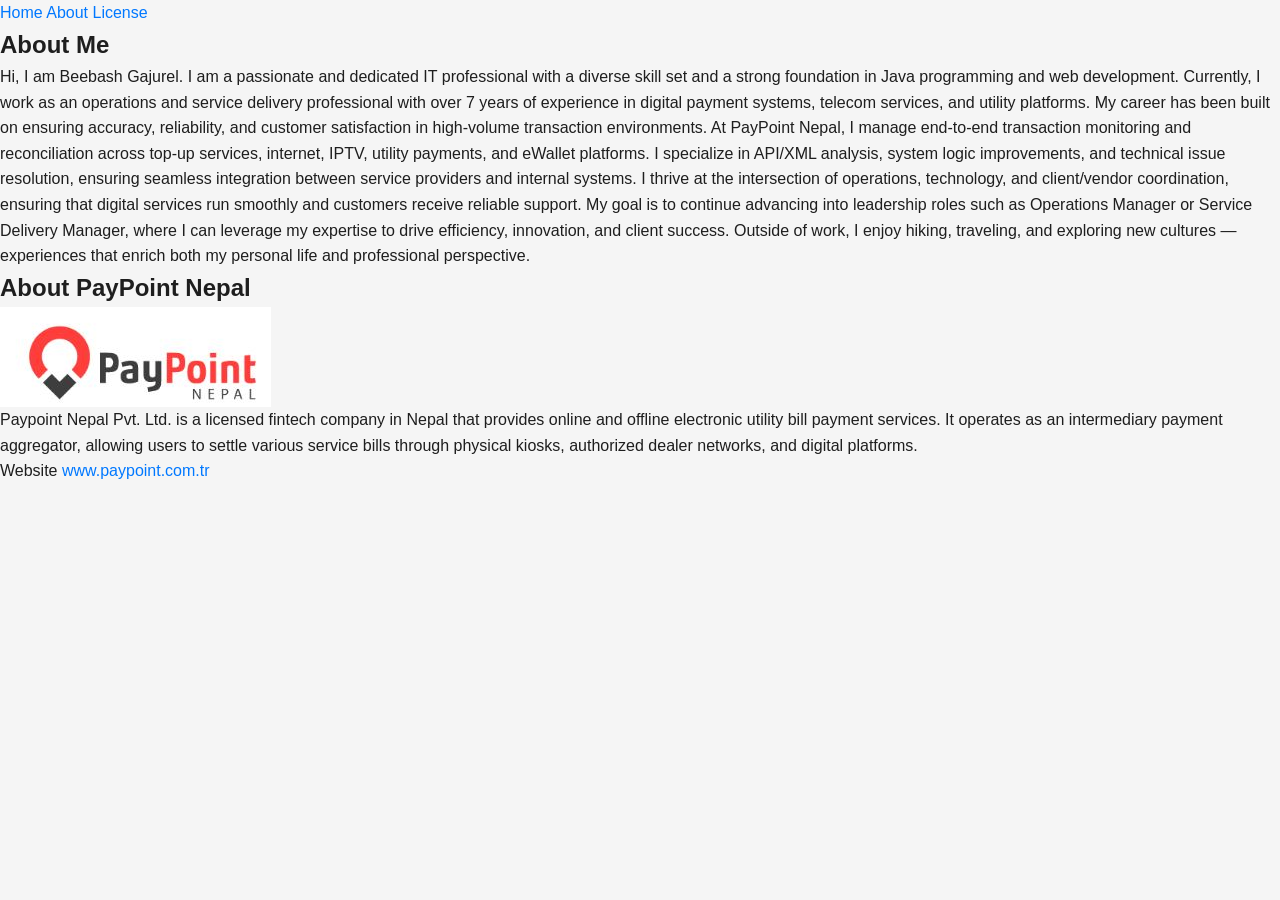
<file: about.html>
<!DOCTYPE html>
<html lang="en">
<head>
  <meta charset="UTF-8">
  <title>About Beebash</title>
  <link rel="stylesheet" href="style.css">
</head>
<body>

  <nav>
    <a href="index.html">Home</a>
    <a href="about.html">About</a>
    <a href="license.html">License</a>
  </nav>

  <section class="section">
    <h1>About Me</h1>
    <p>
      Hi, I am Beebash Gajurel. I am a passionate and dedicated IT professional with a diverse skill set and a strong foundation in Java programming and web development.
Currently, I work as an operations and service delivery professional with over 7 years of experience in digital payment systems, telecom services, and utility platforms. My career has been built on ensuring accuracy, reliability, and customer satisfaction in high‑volume transaction environments.
At PayPoint Nepal, I manage end‑to‑end transaction monitoring and reconciliation across top‑up services, internet, IPTV, utility payments, and eWallet platforms. I specialize in API/XML analysis, system logic improvements, and technical issue resolution, ensuring seamless integration between service providers and internal systems.
I thrive at the intersection of operations, technology, and client/vendor coordination, ensuring that digital services run smoothly and customers receive reliable support. My goal is to continue advancing into leadership roles such as Operations Manager or Service Delivery Manager, where I can leverage my expertise to drive efficiency, innovation, and client success.

      Outside of work, I enjoy hiking, traveling, and exploring new cultures — experiences that enrich both my personal life and professional perspective.</p>

    </p>

    <h1>About PayPoint Nepal</h1> <img src="assets/paypoint.JPG" alt="">
    <p>
     Paypoint Nepal Pvt. Ltd. is a licensed fintech company in Nepal that provides online and offline electronic utility bill payment services. It operates as an intermediary payment aggregator, allowing users to settle various service bills through physical kiosks, authorized dealer networks, and digital platforms.
<p> Website <a href="www.paypoint.com.tr">www.paypoint.com.tr</a></p>
      
    </p>
  </section>

</body>
</html>
</file>
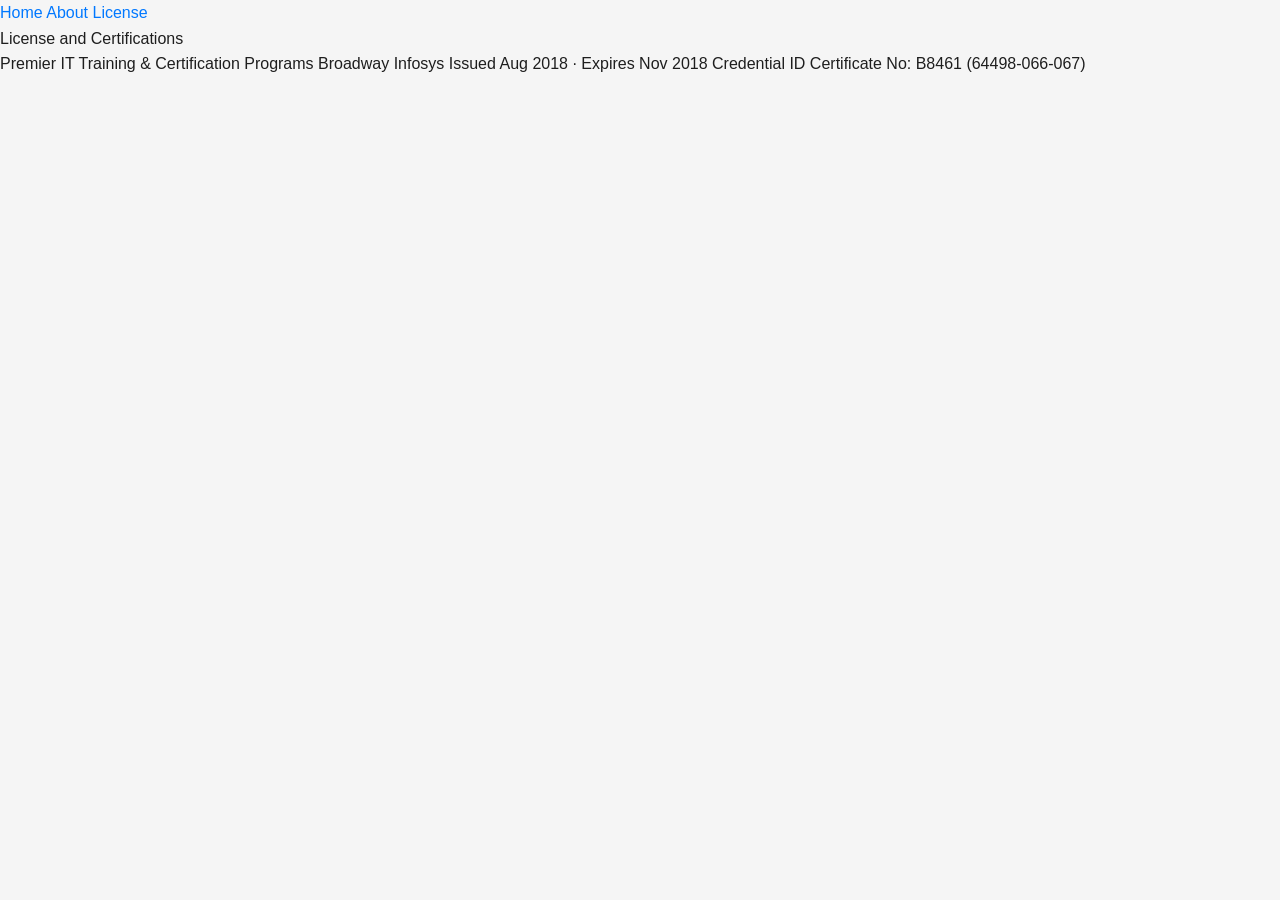
<file: blog.html>
<!DOCTYPE html>
<html lang="en">
<head>
  <meta charset="UTF-8">
  <title>License - Beebash Gajurel</title>
  <link rel="stylesheet" href="style.css">
</head>
<body>

  <nav>
    <a href="index.html">Home</a>
    <a href="about.html">About</a>
    <a href="license.html">License</a>
  </nav>

  <section class="section">
    <h1></h1>
    <p>License and Certifications</p>

    <div class="post">
      <h2> </h2>
      <p>Premier IT Training & Certification Programs
          Broadway Infosys
          Issued Aug 2018 · Expires Nov 2018
          Credential ID Certificate No: B8461 (64498-066-067)
      </p>
    </div>
  </section>

</body>
</html>
</file>
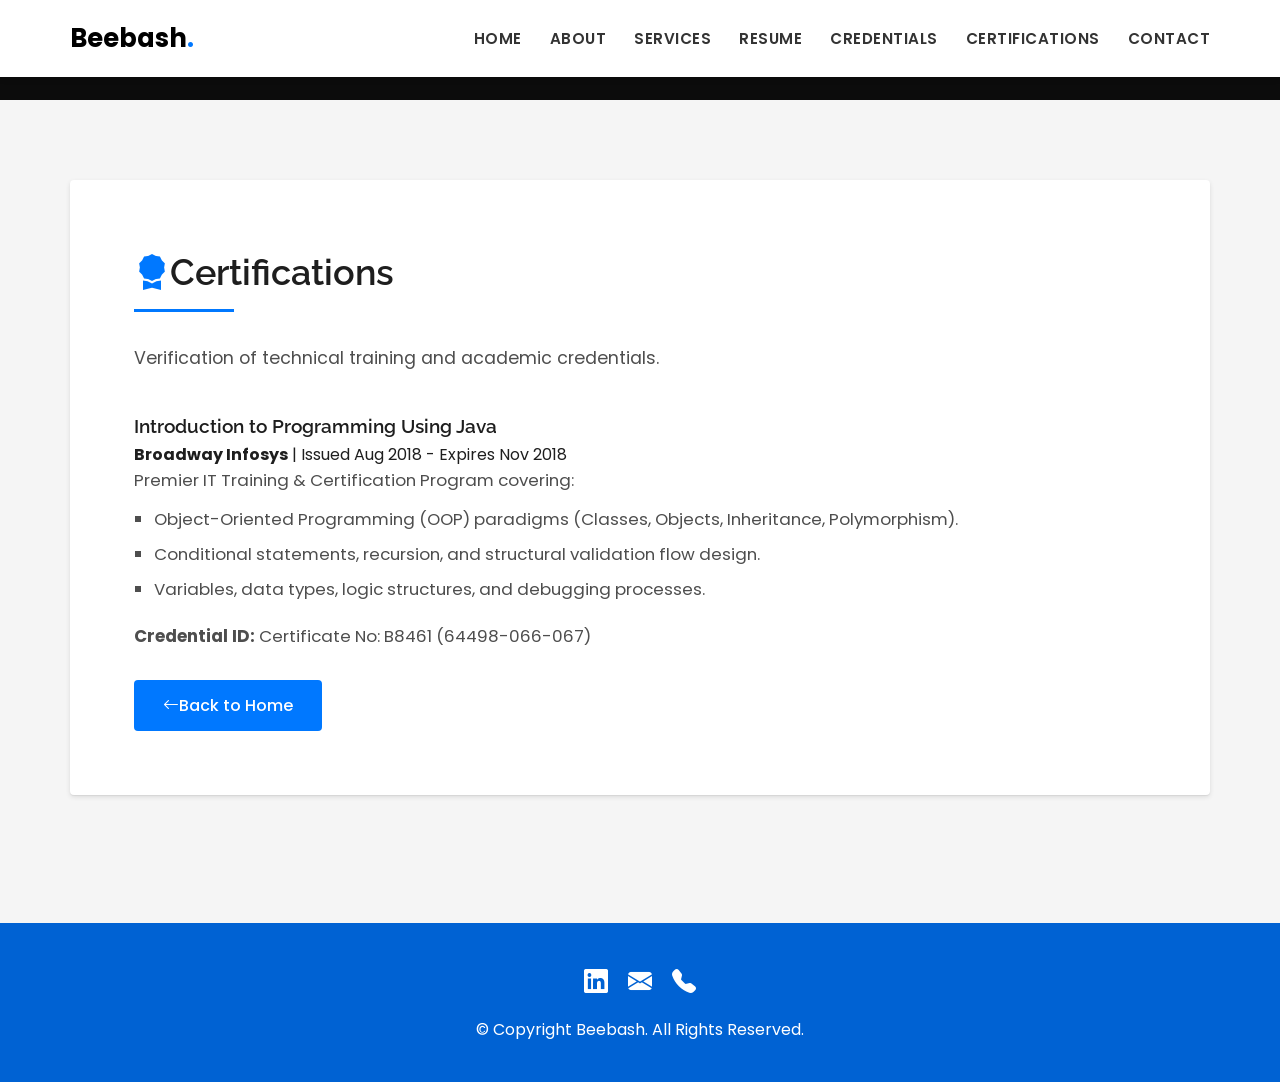
<file: certifications.html>
<!DOCTYPE html>
<html lang="en">
<head>
  <meta charset="UTF-8">
  <meta content="width=device-width, initial-scale=1.0" name="viewport">
  <title>Certifications - Beebash Gajurel</title>
  
  <!-- Fonts -->
  <link href="https://fonts.googleapis.com" rel="preconnect">
  <link href="https://fonts.gstatic.com" rel="preconnect" crossorigin>
  <link href="https://fonts.googleapis.com/css2?family=Poppins:wght@300;400;500;600;700&family=Raleway:wght@400;500;600;700;800&family=Roboto:wght@300;400;500;700&display=swap" rel="stylesheet">

  <!-- Bootstrap Icons CDN -->
  <link rel="stylesheet" href="https://cdn.jsdelivr.net/npm/bootstrap-icons@1.11.1/font/bootstrap-icons.css">

  <!-- Main CSS File -->
  <link href="style.css" rel="stylesheet">
</head>

<body>

  <!-- Navigation Bar -->
  <header id="header" class="header">
    <div class="nav-container">
      <a href="index.html" class="logo">Beebash</a>

      <!-- Mobile Nav Toggle -->
      <button class="mobile-nav-toggle" id="mobile-toggle" aria-label="Toggle Menu">
        <i class="bi bi-list"></i>
      </button>

      <nav id="navmenu" class="navmenu">
        <ul>
          <li><a href="index.html#hero" class="nav-link">Home</a></li>
          <li><a href="index.html#about" class="nav-link">About</a></li>
          <li><a href="index.html#services" class="nav-link">Services</a></li>
          <li><a href="index.html#experience" class="nav-link">Resume</a></li>
          <li><a href="index.html#credentials" class="nav-link">Credentials</a></li>
          <li><a href="index.html#certifications.html" class="nav-link active">Certifications</a></li>
          <li><a href="index.html#contact" class="nav-link">Contact</a></li>
        </ul>
      </nav>
    </div>
  </header>

  <!-- Banner Spacer for Subpages -->
  <div style="height: 100px; background-color: rgba(0, 0, 0, 0.95);"></div>

  <!-- Main Content Section -->
  <section class="section-padding section-bg">
    <div class="container">
      <div class="box-shadow-full">
        
        <h2 class="title-left-line"><i class="bi bi-award-fill" style="color: var(--primary-color);"></i>Certifications</h2>
        <p style="color: var(--text-muted); font-size: 1.1rem; margin-bottom: 40px;">
          Verification of technical training and academic credentials.
        </p>

        <!-- Certification Card -->
        <div class="license-card">
          <h3>Introduction to Programming Using Java</h3>
          <p class="license-meta">
            <strong>Broadway Infosys</strong> | Issued Aug 2018 - Expires Nov 2018
          </p>
          <div style="color: var(--text-muted); font-size: 1.05rem;">
            <p style="margin-bottom: 12px;">
              Premier IT Training & Certification Program covering:
            </p>
            <ul style="list-style: square; padding-left: 20px; margin-bottom: 20px; display: flex; flex-direction: column; gap: 8px;">
              <li>Object-Oriented Programming (OOP) paradigms (Classes, Objects, Inheritance, Polymorphism).</li>
              <li>Conditional statements, recursion, and structural validation flow design.</li>
              <li>Variables, data types, logic structures, and debugging processes.</li>
            </ul>
            <p><strong>Credential ID:</strong> Certificate No: B8461 (64498-066-067)</p>
          </div>
        </div>

        <div style="margin-top: 30px; display: flex; gap: 15px;">
          <a href="index.html" class="btn btn-primary"><i class="bi bi-arrow-left"></i> Back to Home</a>
          <button onclick="openResumeModal()" class="btn btn-secondary"><i class="bi bi-file-earmark-pdf"></i> View Full CV</button>
        </div>

      </div>
    </div>
  </section>

  <!-- Footer -->
  <footer class="footer">
    <div class="footer-container">
      <div class="footer-socials">
        <a href="https://linkedin.com/in/beebash-gajurel-238b9316a" target="_blank"><i class="bi bi-linkedin"></i></a>
        <a href="mailto:gajurelbeebash@gmail.com"><i class="bi bi-envelope-fill"></i></a>
        <a href="tel:+9779861865262"><i class="bi bi-telephone-fill"></i></a>
      </div>
      <p class="copyright">&copy; Copyright Beebash. All Rights Reserved.</p>
    </div>
  </footer>

  <!-- Resume Modal (PDF Viewer & Uploader) -->
  <div id="resumeModal" class="modal">
    <div class="modal-content">
      <div class="modal-header">
        <h2>My Resume / Curriculum Vitae</h2>
        <button class="close-modal-btn" onclick="closeResumeModal()">&times;</button>
      </div>
      
      <div class="modal-body">
        <!-- PDF Viewer Iframe -->
        <div class="pdf-container">
          <iframe id="pdf-viewer" src="Beebash-Gajurel-Resume.pdf" type="application/pdf"></iframe>
          <div id="pdf-error-state" class="pdf-error-state hidden">
            <i class="bi bi-file-earmark-pdf"></i>
            <p>No PDF loaded yet, or your browser doesn't support embedding PDFs directly.</p>
            <p class="small">Place a file named <strong>Beebash-Gajurel-Resume.pdf</strong> in your GitHub repository directory.</p>
          </div>
        </div>

        <!-- Uploader Section -->
        <div class="uploader-section">
          <div class="uploader-header">
            <h3><i class="bi bi-gear-fill"></i> Custom Resume Uploader (Local Browser Cache)</h3>
            <p>If you are testing this locally, upload your resume PDF below. It will save directly in your browser's local memory and render above instantly!</p>
          </div>
          
          <div class="upload-dropzone" id="dropzone">
            <i class="bi bi-cloud-arrow-up"></i>
            <p>Drag and drop your <strong>Beebash-Gajurel-Resume.pdf</strong> here, or <span class="browse-link">browse files</span></p>
            <input type="file" id="pdf-file-input" accept="application/pdf" class="hidden-input">
          </div>
          
          <div class="upload-status" id="upload-status"></div>
        </div>
      </div>
    </div>
  </div>

  <!-- JavaScript File -->
  <script src="script.js"></script>

</body>
</html>
</file>
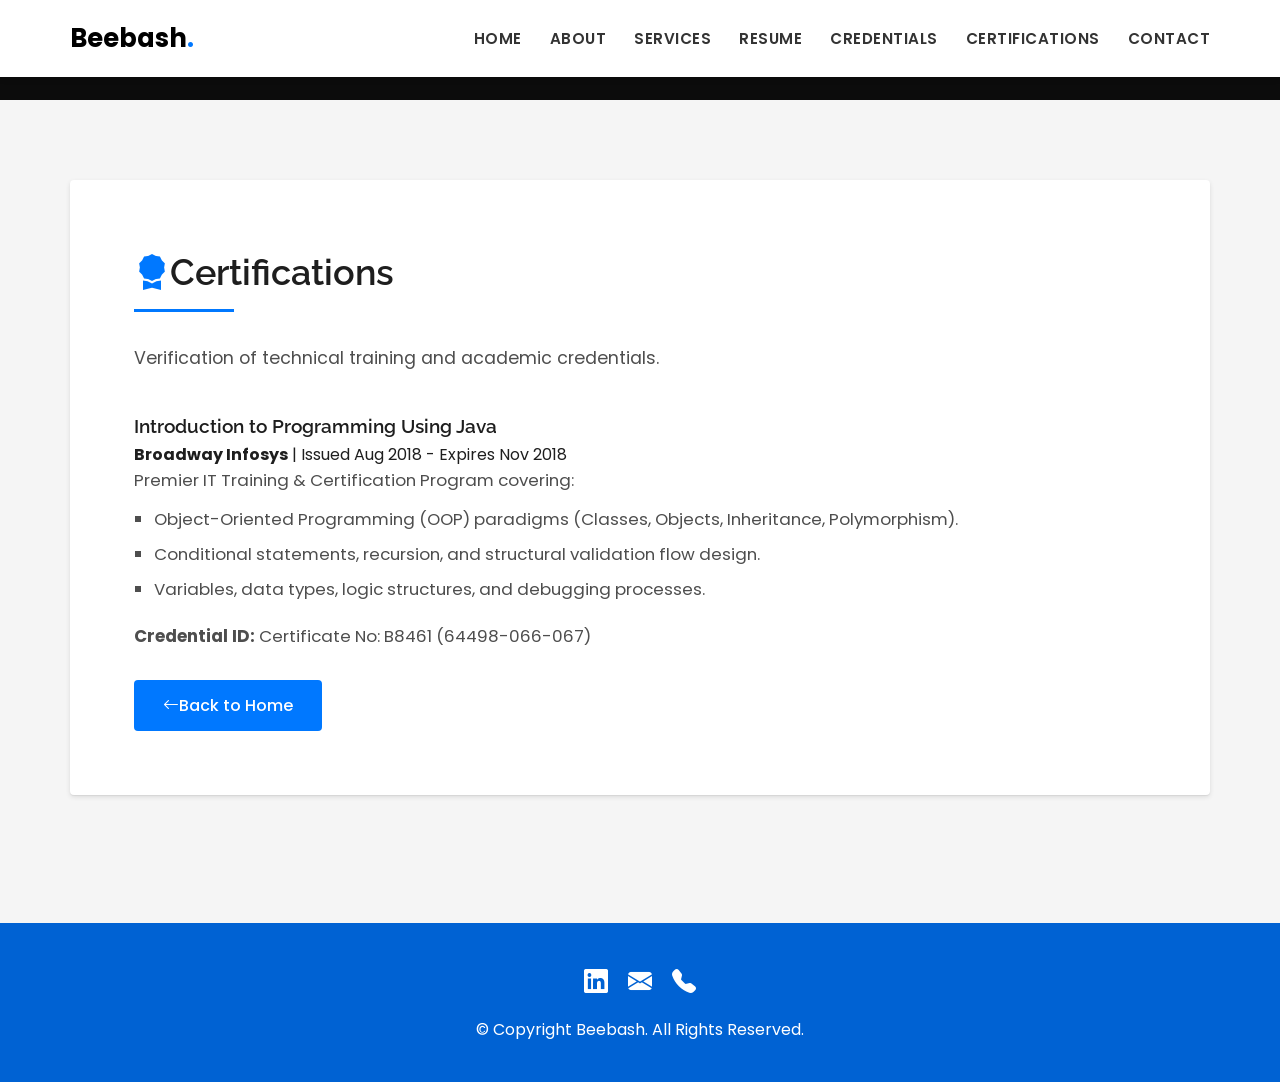
<file: license.html>
<!DOCTYPE html>
<html lang="en">
<head>
  <meta charset="UTF-8">
  <meta content="width=device-width, initial-scale=1.0" name="viewport">
  <title>Certifications - Beebash Gajurel</title>
  
  <!-- Fonts -->
  <link href="https://fonts.googleapis.com" rel="preconnect">
  <link href="https://fonts.gstatic.com" rel="preconnect" crossorigin>
  <link href="https://fonts.googleapis.com/css2?family=Poppins:wght@300;400;500;600;700&family=Raleway:wght@400;500;600;700;800&family=Roboto:wght@300;400;500;700&display=swap" rel="stylesheet">

  <!-- Bootstrap Icons CDN -->
  <link rel="stylesheet" href="https://cdn.jsdelivr.net/npm/bootstrap-icons@1.11.1/font/bootstrap-icons.css">

  <!-- Main CSS File -->
  <link href="style.css" rel="stylesheet">
</head>

<body>

  <!-- Navigation Bar -->
  <header id="header" class="header">
    <div class="nav-container">
      <a href="index.html" class="logo">Beebash</a>

      <!-- Mobile Nav Toggle -->
      <button class="mobile-nav-toggle" id="mobile-toggle" aria-label="Toggle Menu">
        <i class="bi bi-list"></i>
      </button>

      <nav id="navmenu" class="navmenu">
        <ul>
          <li><a href="index.html#hero" class="nav-link">Home</a></li>
          <li><a href="index.html#about" class="nav-link">About</a></li>
          <li><a href="index.html#services" class="nav-link">Services</a></li>
          <li><a href="index.html#experience" class="nav-link">Resume</a></li>
          <li><a href="index.html#credentials" class="nav-link">Credentials</a></li>
          <li><a href="license.html" class="nav-link active">Certifications</a></li>
          <li><a href="index.html#contact" class="nav-link">Contact</a></li>
        </ul>
      </nav>
    </div>
  </header>

  <!-- Banner Spacer for Subpages -->
  <div style="height: 100px; background-color: rgba(0, 0, 0, 0.95);"></div>

  <!-- Main Content Section -->
  <section class="section-padding section-bg">
    <div class="container">
      <div class="box-shadow-full">
        
        <h2 class="title-left-line"><i class="bi bi-award-fill" style="color: var(--primary-color);"></i>Certifications</h2>
        <p style="color: var(--text-muted); font-size: 1.1rem; margin-bottom: 40px;">
          Verification of technical training and academic credentials.
        </p>

        <!-- Certification Card -->
        <div class="license-card">
          <h3>Introduction to Programming Using Java</h3>
          <p class="license-meta">
            <strong>Broadway Infosys</strong> | Issued Aug 2018 - Expires Nov 2018
          </p>
          <div style="color: var(--text-muted); font-size: 1.05rem;">
            <p style="margin-bottom: 12px;">
              Premier IT Training & Certification Program covering:
            </p>
            <ul style="list-style: square; padding-left: 20px; margin-bottom: 20px; display: flex; flex-direction: column; gap: 8px;">
              <li>Object-Oriented Programming (OOP) paradigms (Classes, Objects, Inheritance, Polymorphism).</li>
              <li>Conditional statements, recursion, and structural validation flow design.</li>
              <li>Variables, data types, logic structures, and debugging processes.</li>
            </ul>
            <p><strong>Credential ID:</strong> Certificate No: B8461 (64498-066-067)</p>
          </div>
        </div>

        <div style="margin-top: 30px; display: flex; gap: 15px;">
          <a href="index.html" class="btn btn-primary"><i class="bi bi-arrow-left"></i> Back to Home</a>
          <button onclick="openResumeModal()" class="btn btn-secondary"><i class="bi bi-file-earmark-pdf"></i> View Full CV</button>
        </div>

      </div>
    </div>
  </section>

  <!-- Footer -->
  <footer class="footer">
    <div class="footer-container">
      <div class="footer-socials">
        <a href="https://linkedin.com/in/beebash-gajurel-238b9316a" target="_blank"><i class="bi bi-linkedin"></i></a>
        <a href="mailto:gajurelbeebash@gmail.com"><i class="bi bi-envelope-fill"></i></a>
        <a href="tel:+9779861865262"><i class="bi bi-telephone-fill"></i></a>
      </div>
      <p class="copyright">&copy; Copyright Beebash. All Rights Reserved.</p>
    </div>
  </footer>

  <!-- Resume Modal (PDF Viewer & Uploader) -->
  <div id="resumeModal" class="modal">
    <div class="modal-content">
      <div class="modal-header">
        <h2>My Resume / Curriculum Vitae</h2>
        <button class="close-modal-btn" onclick="closeResumeModal()">&times;</button>
      </div>
      
      <div class="modal-body">
        <!-- PDF Viewer Iframe -->
        <div class="pdf-container">
          <iframe id="pdf-viewer" src="Beebash-Gajurel-Resume.pdf" type="application/pdf"></iframe>
          <div id="pdf-error-state" class="pdf-error-state hidden">
            <i class="bi bi-file-earmark-pdf"></i>
            <p>No PDF loaded yet, or your browser doesn't support embedding PDFs directly.</p>
            <p class="small">Place a file named <strong>Beebash-Gajurel-Resume.pdf</strong> in your GitHub repository directory.</p>
          </div>
        </div>

        <!-- Uploader Section -->
        <div class="uploader-section">
          <div class="uploader-header">
            <h3><i class="bi bi-gear-fill"></i> Custom Resume Uploader (Local Browser Cache)</h3>
            <p>If you are testing this locally, upload your resume PDF below. It will save directly in your browser's local memory and render above instantly!</p>
          </div>
          
          <div class="upload-dropzone" id="dropzone">
            <i class="bi bi-cloud-arrow-up"></i>
            <p>Drag and drop your <strong>Beebash-Gajurel-Resume.pdf</strong> here, or <span class="browse-link">browse files</span></p>
            <input type="file" id="pdf-file-input" accept="application/pdf" class="hidden-input">
          </div>
          
          <div class="upload-status" id="upload-status"></div>
        </div>
      </div>
    </div>
  </div>

  <!-- JavaScript File -->
  <script src="script.js"></script>

</body>
</html>
</file>
<file: style.css>
/* ==========================================
   Beebash Portfolio - Tailored Stylesheet
   Beebash Gajurel - Portfolio Website
   ========================================== */

:root {
  --primary-color: #0078ff;
  --primary-color-hover: #0062d3;
  --bg-light: #f5f5f5;
  --bg-white: #ffffff;

  --text-dark: #1e1e1e;
  --text-muted: #4e4e4e;
  --text-light: #cde1f8;
  --border-color: #ececec;

  --font-sans: 'Poppins', -apple-system, sans-serif;
  --font-headings: 'Raleway', sans-serif;

  --transition-fast: all 0.3s ease;
  --shadow-sm: 0 1px 3px rgba(0, 0, 0, 0.1);
  --shadow-md: 0 13px 8px -10px rgba(0, 0, 0, 0.08);
  --shadow-lg: 0 1px 1px 0 rgba(0, 0, 0, 0.06), 0 2px 5px 0 rgba(0, 0, 0, 0.1);
}

/* ==========================================
   Reset & General Styles
   ========================================== */
* {
  box-sizing: border-box;
  margin: 0;
  padding: 0;
}

body {
  font-family: var(--font-sans);
  color: var(--text-dark);
  background-color: var(--bg-light);
  line-height: 1.6;
  -webkit-font-smoothing: antialiased;
}

h1,
h2,
h3,
h4,
h5,
h6 {
  font-family: var(--font-headings);
  font-weight: 600;
  color: var(--text-dark);
}

a {
  color: var(--primary-color);
  text-decoration: none;
  transition: var(--transition-fast);
}

a:hover {
  color: var(--primary-color-hover);
}

ul {
  list-style: none;
}

img {
  max-width: 100%;
  height: auto;
  display: block;
}

.section-padding {
  padding: 80px 20px;
}

.section-bg {
  background-color: var(--bg-light);
}

.section-white {
  background-color: var(--bg-white);
}

.container {
  max-width: 1140px;
  margin: 0 auto;
  width: 100%;
}

.section-title-box {
  text-align: center;
  margin-bottom: 60px;
}

.section-title-box h2 {
  font-size: 3rem;
  font-weight: bold;
  text-transform: uppercase;
  margin-bottom: 15px;
  position: relative;
  display: inline-block;
  padding-bottom: 10px;
}

.section-title-box h2::after {
  content: '';
  position: absolute;
  width: 40px;
  height: 5px;
  background-color: var(--primary-color);
  bottom: 0;
  left: 50%;
  transform: translateX(-50%);
}

.section-title-box p {
  color: var(--text-muted);
  font-size: 1rem;
}

.box-shadow-full {
  background-color: var(--bg-white);
  padding: 4rem;
  box-shadow: var(--shadow-lg);
  border-radius: 4px;
  margin-bottom: 3rem;
}

.title-left-line {
  position: relative;
  font-size: 2.25rem;
  margin-bottom: 2rem;
  padding-bottom: 10px;
}

.title-left-line::after {
  content: '';
  position: absolute;
  width: 100px;
  height: 3px;
  background-color: var(--primary-color);
  bottom: 0;
  left: 0;
}

.header {
  position: fixed;
  top: 0;
  left: 0;
  right: 0;
  z-index: 1000;
  background-color: #fff;
  padding: 18px 0;
  box-shadow: 0 2px 8px rgba(0, 0, 0, 0.05);
}

.header.scrolled {
  padding: 12px 0;
  background-color: rgba(0, 0, 0, 0.95);
  box-shadow: var(--shadow-sm);
}

.nav-container {
  width: 100%;
  max-width: 1200px;
  margin: 0 auto;
  padding: 0 30px;
  display: flex;
  justify-content: space-between;
  /* logo left, nav right */
  align-items: center;
}

.logo {
  font-size: 1.6rem;
  font-weight: 700;
  color: #000;
}

.logo::after {
  content: ".";
  /* dot after Portfolio */
  color: #0078ff;
}

.navmenu {
  margin-left: auto;
}

.navmenu ul {
  display: flex;
  gap: 28px;
  align-items: center;
}

.nav-link {
  color: #333;
  font-size: 0.95rem;
  font-weight: 600;
  text-transform: uppercase;
  letter-spacing: 0.5px;
  padding: 8px 0;
  position: relative;
  transition: color 0.3s ease;
}

.nav-link:hover {
  color: #0078ff;
}

.nav-link::after {
  content: '';
  position: absolute;
  bottom: 0;
  left: 0;
  width: 0;
  height: 2px;
  background-color: #0078ff;
  transition: var(--transition-fast);
}

.nav-link:hover::after,
.nav-link.active::after {
  width: 100%;
}

/* Dark mode when scrolled */
.header.scrolled .logo {
  color: #fff;
}

.header.scrolled .nav-link {
  color: #fff;
}

.header.scrolled .nav-link:hover {
  color: #0078ff;
}

.mobile-nav-toggle {
  display: none;
  background: none;
  border: none;
  color: var(--bg-white);
  font-size: 1.75rem;
  cursor: pointer;
}

.hero {
  height: 100vh;
  position: relative;
  background: url('assets/bg.jpg') no-repeat center center/cover;
  display: flex;
  align-items: center;
  justify-content: center;
  text-align: center;
  color: var(--bg-white);
}

.hero::before {
  content: '';
  position: absolute;
  top: 0;
  left: 0;
  right: 0;
  bottom: 0;
  background-color: rgba(0, 0, 0, 0.65);
  z-index: 1;
}

.hero-content {
  position: relative;
  z-index: 2;
  max-width: 800px;
  padding: 0 20px;
}

.hero-greeting {
  font-size: 1.5rem;
  font-weight: 400;
  margin-bottom: 20px;
  color: var(--bg-white);
}

.hero-name {
  font-size: 4.5rem;
  font-weight: 700;
  margin-bottom: 20px;
  color: var(--bg-white);
}

.hero-subtitle {
  font-size: 2.25rem;
  font-weight: 600;
  margin-bottom: 40px;
  color: var(--bg-white);
}

.typed-text {
  color: var(--bg-white);
}

.typed-cursor {
  color: var(--primary-color);
  animation: blink 0.7s infinite;
}

@keyframes blink {

  0%,
  100% {
    opacity: 0;
  }

  50% {
    opacity: 1;
  }
}

.hero-buttons {
  display: flex;
  gap: 15px;
  justify-content: center;
}

.btn {
  display: inline-flex;
  align-items: center;
  justify-content: center;
  padding: 12px 28px;
  font-size: 1rem;
  font-weight: 500;
  border-radius: 4px;
  cursor: pointer;
  transition: var(--transition-fast);
  border: 1px solid transparent;
}

.btn-primary {
  background-color: var(--primary-color);
  color: var(--bg-white);
}

.btn-primary:hover {
  background-color: var(--primary-color-hover);
  border-color: var(--primary-color-hover);
}

.btn-secondary {
  background-color: transparent;
  border-color: var(--bg-white);
  color: var(--bg-white);
}

.btn-secondary:hover {
  background-color: var(--bg-white);
  color: var(--text-dark);
}

.scroll-indicator {
  position: absolute;
  bottom: 30px;
  left: 50%;
  transform: translateX(-50%);
  color: var(--bg-white);
  font-size: 2rem;
  z-index: 2;
  animation: bounce 2s infinite;
}

.about-row {
  display: flex;
  gap: 40px;
  flex-wrap: wrap;
}

.about-col-left {
  flex: 1 1 450px;
}

.about-col-right {
  flex: 1.2 1 500px;
}

.profile-info-row {
  display: flex;
  gap: 20px;
  /* reduce spacing between photo and text */
  margin-bottom: 40px;
  align-items: center;
  justify-content: flex-start;
  /* push everything left */
}

.profile-img-container {
  width: 150px;
  height: 150px;
  border-radius: 4px;
  overflow: hidden;
  box-shadow: var(--shadow-sm);
}

.profile-img {
  width: 100%;
  height: 100%;
  object-fit: cover;
}

.profile-details-list {
  display: flex;
  flex-direction: column;
  gap: 8px;
  max-width: 420px;
  /* wider box so text fits better */
}

.profile-details-list p {
  display: flex;
  align-items: center;
  margin-bottom: 12px;
}

.profile-details-list strong {
  width: 90px;
  flex-shrink: 0;
  display: infline-block;
}

.profile-details-list span {
  flex: 1;
}

.skills-container h5 {
  font-size: 1.25rem;
  font-weight: 600;
  margin-bottom: 20px;
  color: var(--text-dark);
}

.skill-item {
  margin-bottom: 18px;
}

.skill-info {
  display: flex;
  justify-content: space-between;
  font-weight: 500;
  font-size: 0.95rem;
  color: var(--text-muted);
  margin-bottom: 8px;
}

.skill-bar-bg {
  height: 12px;
  background-color: #e9ecef;
  border-radius: 0;
  overflow: hidden;
}

.skill-bar-fill {
  height: 100%;
  background-color: var(--primary-color);
}

.about-narrative p {
  color: var(--text-muted);
  font-size: 1.1rem;
  margin-bottom: 1.5rem;
  line-height: 1.8;
}

.services-grid {
  display: grid;
  grid-template-columns: repeat(auto-fit, minmax(260px, 1fr));
  gap: 30px;
}

.service-card {
  background-color: var(--bg-white);
  padding: 2.5rem;
  border-radius: 12px;
  box-shadow: var(--shadow-md);
  text-align: center;
  border: 1px solid var(--border-color);
  transition: var(--transition-fast);
}

.service-card:hover {
  transform: translateY(-5px);
  box-shadow: 0 15px 30px rgba(0, 0, 0, 0.1);
}

.service-icon {
  width: 90px;
  height: 90px;
  border-radius: 50%;
  border: 6px solid var(--primary-color);
  display: inline-flex;
  align-items: center;
  justify-content: center;
  color: var(--text-dark);
  font-size: 2.5rem;
  margin-bottom: 20px;
  transition: var(--transition-fast);
}

.service-card:hover .service-icon {
  background-color: var(--primary-color);
  color: var(--bg-white);
}

.service-card h3 {
  font-size: 1.4rem;
  font-weight: 600;
  margin-bottom: 15px;
}

.service-card p {
  color: var(--text-muted);
  font-size: 0.95rem;
  line-height: 1.6;
}

.stats-banner {
  background: linear-gradient(rgba(0, 120, 255, 0.7), rgba(0, 120, 255, 0.75)), url('assets/bg.jpg') no-repeat center center/cover;
  padding: 80px 20px;
  color: var(--bg-white);
  text-align: center;
  position: relative;
}

.stats-grid {
  display: grid;
  grid-template-columns: repeat(auto-fit, minmax(200px, 1fr));
  gap: 40px;
  max-width: 1140px;
  margin: 0 auto;
}

.stat-item {
  display: flex;
  flex-direction: column;
  align-items: center;
}

.stat-number {
  font-size: 3rem;
  font-weight: 700;
  margin-bottom: 10px;
  color: var(--bg-white);
}

.stat-label {
  font-size: 1.1rem;
  text-transform: uppercase;
  color: var(--text-light);
  letter-spacing: 1px;
}

.resume-actions {
  display: flex;
  gap: 15px;
  justify-content: center;
  margin-bottom: 50px;
}

.timeline-center-col {
  max-width: 800px;
  margin: 0 auto;
}

.timeline-col-title {
  font-size: 2rem;
  font-weight: 700;
  margin-bottom: 40px;
  position: relative;
  text-align: center;
  padding-bottom: 10px;
}

.timeline-col-title::after {
  content: '';
  position: absolute;
  width: 60px;
  height: 3px;
  background-color: var(--primary-color);
  bottom: 0;
  left: 50%;
  transform: translateX(-50%);
}

.timeline {
  border-left: 3px solid #dee2e6;
  padding-left: 30px;
  position: relative;
  margin-left: 20px;
}

.timeline-item {
  position: relative;
  margin-bottom: 45px;
}

.timeline-item::after {
  content: '';
  position: absolute;
  left: -38px;
  top: 6px;
  width: 14px;
  height: 14px;
  background-color: var(--bg-white);
  border: 3px solid var(--primary-color);
  border-radius: 50%;
}

.timeline-date {
  font-size: 0.95rem;
  font-weight: 700;
  color: var(--primary-color);
  margin-bottom: 10px;
  display: inline-block;
  background-color: rgba(0, 120, 255, 0.05);
  padding: 3px 12px;
  border-radius: 4px;
}

.timeline-company {
  font-size: 1rem;
  font-weight: 600;
  color: var(--text-muted);
  display: block;
  margin-bottom: 10px;
}

.timeline-item h4 {
  font-size: 1.4rem;
  font-weight: 700;
  margin-bottom: 5px;
}

.timeline-item ul {
  list-style: disc;
  padding-left: 20px;
  color: var(--text-muted);
  font-size: 1rem;
  margin-top: 10px;
}

.timeline-item li {
  margin-bottom: 6px;
}

.accordion-layout {
  display: flex;
  gap: 50px;
  flex-wrap: wrap;
}

.accordion-title-col {
  flex: 1 1 300px;
}

.accordion-title-col h2 {
  font-size: 2.25rem;
  font-weight: 700;
  margin-bottom: 15px;
  line-height: 1.3;
}

.accordion-title-col p {
  color: var(--text-muted);
  font-size: 1.05rem;
  line-height: 1.7;
}

.accordion-col {
  flex: 2 1 600px;
  display: flex;
  flex-direction: column;
  gap: 15px;
}

.accordion-item {
  background-color: var(--bg-white);
  border: 1px solid var(--border-color);
  border-radius: 4px;
  box-shadow: var(--shadow-sm);
  overflow: hidden;
  transition: var(--transition-fast);
}

.accordion-header {
  padding: 20px 25px;
  display: flex;
  justify-content: space-between;
  align-items: center;
  cursor: pointer;
  user-select: none;
  font-weight: 600;
  font-size: 1.1rem;
  color: var(--text-dark);
  transition: var(--transition-fast);
}

.accordion-header span {
  display: flex;
  align-items: center;
  gap: 12px;
}

.accordion-header span i {
  color: var(--primary-color);
  font-size: 1.25rem;
}

.accordion-header:hover {
  background-color: rgba(0, 120, 255, 0.02);
  color: var(--primary-color);
}

.accordion-icon {
  font-size: 1rem;
  color: var(--text-muted);
  transition: transform 0.3s ease;
}

.accordion-content {
  max-height: 0;
  overflow: hidden;
  transition: max-height 0.3s cubic-bezier(0, 1, 0, 1), padding 0.3s ease;
  padding: 0 25px;
  color: var(--text-muted);
  font-size: 0.95rem;
  border-top: 1px solid transparent;
}

.accordion-item.active {
  border-color: var(--primary-color);
}

.accordion-item.active .accordion-header {
  color: var(--primary-color);
  background-color: rgba(0, 120, 255, 0.03);
}

.accordion-item.active .accordion-icon {
  transform: rotate(90deg);
  color: var(--primary-color);
}

.accordion-item.active .accordion-content {
  max-height: 1000px;
  padding: 20px 25px 25px 25px;
  border-top-color: var(--border-color);
}

.testimonials-section {
  background: linear-gradient(rgba(0, 120, 255, 0.75), rgba(0, 120, 255, 0.8)), url('assets/bg.jpg') no-repeat center center/cover;
  padding: 100px 20px;
  color: var(--bg-white);
  text-align: center;
}

.slider-container {
  max-width: 800px;
  margin: 0 auto;
  position: relative;
  overflow: hidden;
}

.testimonial-slide {
  display: none;
  animation: fadeEffect 0.8s ease-in-out;
}

.testimonial-slide.active {
  display: block;
}

@keyframes fadeEffect {
  from {
    opacity: 0;
    transform: scale(0.97);
  }

  to {
    opacity: 1;
    transform: scale(1);
  }
}

.testimonial-avatar {
  width: 100px;
  height: 100px;
  border-radius: 50%;
  border: 4px solid rgba(255, 255, 255, 0.3);
  margin: 0 auto 20px auto;
  overflow: hidden;
}

.testimonial-avatar img {
  width: 100%;
  height: 100%;
  object-fit: cover;
}

.testimonial-name {
  font-size: 1.5rem;
  font-weight: 700;
  color: var(--bg-white);
  margin-bottom: 4px;
}

.testimonial-role {
  font-size: 0.95rem;
  text-transform: uppercase;
  color: var(--text-light);
  letter-spacing: 1px;
  margin-bottom: 12px;
}

.testimonial-stars {
  color: #ffc107;
  font-size: 1.25rem;
  margin-bottom: 25px;
}

.testimonial-quote {
  font-size: 1.2rem;
  font-style: italic;
  line-height: 1.7;
  max-width: 700px;
  margin: 0 auto;
  color: var(--bg-white);
}

.slider-dots {
  display: flex;
  justify-content: center;
  gap: 10px;
  margin-top: 35px;
}

.slider-dot {
  width: 11px;
  height: 11px;
  border-radius: 50%;
  background-color: rgba(255, 255, 255, 0.4);
  cursor: pointer;
  transition: var(--transition-fast);
}

.slider-dot.active {
  background-color: var(--bg-white);
  width: 24px;
  border-radius: 8px;
}

.contact-title-box {
  text-align: center;
  margin-bottom: 50px;
}

.contact-title-box h2 {
  font-size: 2.75rem;
  font-weight: 700;
  position: relative;
  display: inline-block;
  padding-bottom: 10px;
  text-transform: capitalize;
}

.contact-title-box h2::after {
  content: '';
  position: absolute;
  width: 50px;
  height: 4px;
  background-color: var(--primary-color);
  bottom: 0;
  left: 50%;
  transform: translateX(-50%);
}

.contact-title-box p {
  color: var(--text-muted);
  margin-top: 12px;
  font-size: 1rem;
}

.contact-info-cards-row {
  display: grid;
  grid-template-columns: repeat(auto-fit, minmax(280px, 1fr));
  gap: 20px;
  margin-bottom: 30px;
}

.contact-info-card {
  background-color: var(--bg-white);
  padding: 25px;
  border-radius: 4px;
  box-shadow: var(--shadow-sm);
  display: flex;
  align-items: center;
  gap: 20px;
  border: 1px solid var(--border-color);
}

.contact-info-card .info-icon {
  width: 55px;
  height: 55px;
  border-radius: 50%;
  border: 1px solid var(--primary-color);
  background-color: rgba(0, 120, 255, 0.02);
  display: flex;
  align-items: center;
  justify-content: center;
  color: var(--primary-color);
  font-size: 1.35rem;
  flex-shrink: 0;
}

.contact-info-card h3 {
  font-size: 1.15rem;
  font-weight: 700;
  margin-bottom: 4px;
  color: var(--text-dark);
}

.contact-info-card p {
  font-size: 0.95rem;
  color: var(--text-muted);
  margin: 0;
}

.contact-info-card a {
  color: var(--text-muted);
}

.contact-info-card a:hover {
  color: var(--primary-color);
}

.contact-form-card {
  background-color: var(--bg-white);
  padding: 40px;
  border-radius: 4px;
  box-shadow: var(--shadow-sm);
  border: 1px solid var(--border-color);
}

.contact-form-row {
  display: grid;
  grid-template-columns: 1fr 1fr;
  gap: 20px;
  margin-bottom: 20px;
}

@media (max-width: 768px) {
  .contact-form-row {
    grid-template-columns: 1fr;
  }
}

.form-group-full {
  margin-bottom: 20px;
}

.form-control {
  width: 100%;
  background-color: var(--bg-white);
  border: 1px solid #d2d2d2;
  border-radius: 4px;
  padding: 14px 18px;
  color: var(--text-dark);
  font-family: var(--font-sans);
  font-size: 0.95rem;
  transition: var(--transition-fast);
}

.form-control:focus {
  outline: none;
  border-color: var(--primary-color);
  box-shadow: 0 0 8px rgba(0, 120, 255, 0.15);
}

textarea.form-control {
  resize: vertical;
}

.btn-rounded-blue {
  background-color: var(--primary-color);
  color: var(--bg-white);
  border-radius: 50px;
  padding: 12px 35px;
  font-weight: 600;
  display: block;
  margin: 0 auto;
  border: none;
  cursor: pointer;
  transition: var(--transition-fast);
}

.btn-rounded-blue:hover {
  background-color: var(--primary-color-hover);
  box-shadow: 0 5px 15px rgba(0, 120, 255, 0.3);
}

/* Contact form status message */
.form-status {
  margin-top: 18px;
  font-size: 0.95rem;
  text-align: center;
  min-height: 1.4em;
  line-height: 1.5;
}

.form-status.success {
  color: #1a8f5e;
}

.form-status.success i {
  color: #1a8f5e;
  margin-right: 6px;
  font-size: 1rem;
  vertical-align: middle;
}

.form-status.error {
  color: #c0392b;
}

.form-status.error a {
  color: #c0392b;
  text-decoration: underline;
}

/* Disabled state for the Send Message button */
.btn-rounded-blue:disabled {
  opacity: 0.65;
  cursor: not-allowed;
  pointer-events: none;
}

/* Honeypot: invisible to real users, traps bots */
.contact-honeypot {
  position: absolute;
  left: -9999px;
  width: 1px;
  height: 1px;
  overflow: hidden;
  opacity: 0;
  pointer-events: none;
  tabindex: -1;
}

.footer {
  background-color: #0062d3;
  color: var(--bg-white);
  padding: 40px 20px;
  text-align: center;
}

.footer-socials {
  display: flex;
  justify-content: center;
  gap: 20px;
  margin-bottom: 15px;
}

.footer-socials a {
  color: var(--bg-white);
  font-size: 1.5rem;
}

.footer-socials a:hover {
  color: var(--text-light);
}

.modal {
  display: none;
  position: fixed;
  top: 0;
  left: 0;
  right: 0;
  bottom: 0;
  background-color: rgba(0, 0, 0, 0.85);
  z-index: 1050;
  padding: 40px 20px;
  overflow-y: auto;
  align-items: flex-start;
  justify-content: center;
}

.modal.active {
  display: flex;
}

.modal-content {
  width: 100%;
  max-width: 850px;
  background-color: var(--bg-white);
  border-radius: 4px;
  overflow: hidden;
  box-shadow: 0 5px 15px rgba(0, 0, 0, 0.5);
  margin-top: 30px;
}

.modal-header {
  padding: 20px 30px;
  border-bottom: 1px solid var(--border-color);
  display: flex;
  justify-content: space-between;
  align-items: center;
}

.close-modal-btn {
  background: none;
  border: none;
  color: var(--text-muted);
  font-size: 2rem;
  cursor: pointer;
}

.close-modal-btn:hover {
  color: var(--text-dark);
}

.modal-body {
  padding: 30px;
}

.pdf-container {
  height: 500px;
  background-color: #f1f1f1;
  border: 1px solid var(--border-color);
  margin-bottom: 20px;
}

.pdf-container iframe {
  width: 100%;
  height: 100%;
  border: none;
}

.pdf-error-state {
  display: flex;
  flex-direction: column;
  align-items: center;
  justify-content: center;
  height: 100%;
  color: var(--text-muted);
  text-align: center;
  padding: 40px;
}

.pdf-error-state i {
  font-size: 3rem;
  color: var(--primary-color);
  margin-bottom: 15px;
}

.uploader-section {
  border-top: 1px solid var(--border-color);
  padding-top: 20px;
}

.upload-dropzone {
  border: 2px dashed var(--border-color);
  padding: 25px;
  text-align: center;
  cursor: pointer;
}

.upload-dropzone:hover,
.upload-dropzone.dragover {
  border-color: var(--primary-color);
  background-color: rgba(0, 120, 255, 0.02);
}

.upload-dropzone i {
  font-size: 2rem;
  color: var(--text-muted);
  margin-bottom: 10px;
  display: block;
}

.hidden-input {
  display: none;
}

.upload-status {
  font-size: 0.85rem;
  margin-top: 8px;
  text-align: center;
}

.upload-status.success {
  color: #2ec4b6;
}

.upload-status.error {
  color: #e71d36;
}

.hidden {
  display: none !important;
}

@media (max-width: 992px) {
  .hero-name {
    font-size: 3.5rem;
  }
}

@media (max-width: 768px) {
  .section-padding {
    padding: 60px 15px;
  }

  .hero-name {
    font-size: 2.5rem;
  }

  .hero-subtitle {
    font-size: 1.5rem;
  }

  .profile-info-row {
    flex-direction: column;
    text-align: center;
  }

  .box-shadow-full {
    padding: 2.5rem 1.5rem;
  }

  .mobile-nav-toggle {
    display: block;
  }

  .navmenu {
    display: none;
    position: absolute;
    top: 100%;
    left: 0;
    right: 0;
    background-color: rgba(0, 0, 0, 0.95);
    padding: 20px;
  }

  .navmenu.active {
    display: block;
  }

  .navmenu ul {
    flex-direction: column;
    gap: 15px;
    align-items: center;
  }
}
</file>
